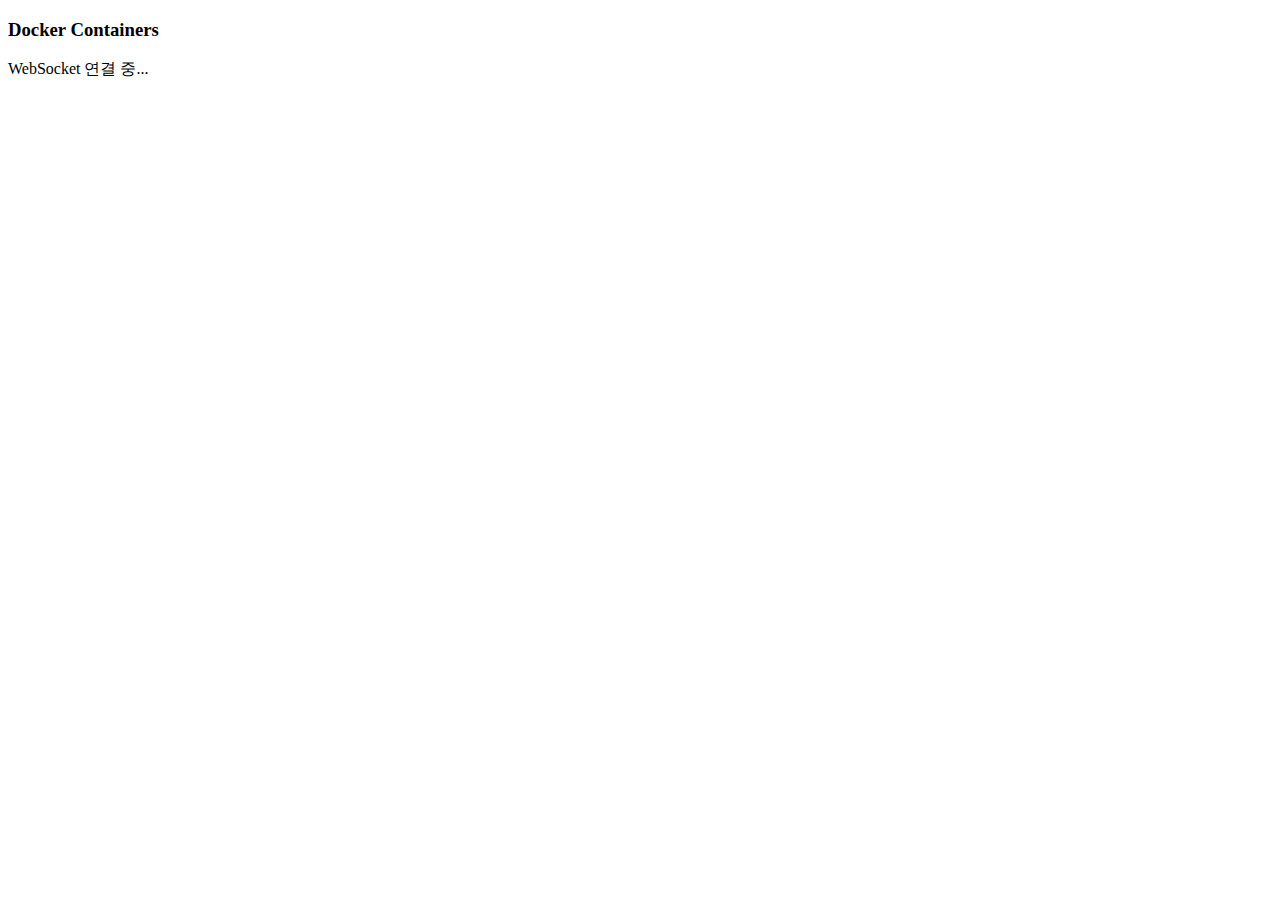
<file: src/main/resources/templates/index.html>
<!DOCTYPE html>
<html xmlns:th="http://www.thymeleaf.org">
<head th:replace="fragments/header :: head(title='Dashboard')"></head>
<style>
  .monospace {
    font-family: monospace;
  }

  .ui.cards > .card {
    margin: 0.5em;
    width: calc(33.33% - 1em);
  }

  @media only screen and (max-width: 767px) {
    .ui.cards > .card {
      width: calc(100% - 1em);
    }
  }

  .ui.very.basic.table td {
    padding: 0.3em 0;
  }
</style>
<body class="dashboard-page">
<div th:replace="fragments/header :: header"></div>

<div class="ui container u-margin-vertical-large u-padding-horizontal-medium">

  <!-- ===================== Docker Containers Monitor Section ===================== -->
  <div class="ui segment">
    <h3 class="ui header">
      <i class="docker icon"></i>
      Docker Containers
    </h3>

    <div>
      <span id="dockerStatus">WebSocket 연결 중...</span>
    </div>

    <!-- 컨테이너 카드를 렌더링할 위치 -->
    <div class="ui cards" id="dockerStatsContainer" style="margin-top: 1em;"></div>
  </div>
  <!-- ===================== End Docker Containers Monitor ===================== -->

</div>

<div th:replace="fragments/footer :: footer"></div>

<!-- WebSocket + STOMP JS 코드 -->
<script th:inline="javascript">
  const socket = new SockJS('/ws-docker-monitor');
  const stompClient = Stomp.over(socket);
  stompClient.debug = function(str) {
    console.log(str);
  };

  stompClient.connect({}, function () {
    console.log("WebSocket 연결 성공!");
    document.getElementById('dockerStatus').textContent = "🟢 WebSocket 연결됨";
    document.getElementById('dockerStatus').className = "ui green label";

    stompClient.subscribe('/topic/stats', function (message) {
      console.log("메시지 수신:", message);
      console.log("메시지 내용:", message.body);

      try {
        const dockerResponse = JSON.parse(message.body);
        console.log("파싱된 데이터:", dockerResponse);

        if (!dockerResponse.dockerPsContainerDtos) {
          console.warn("dockerPsContainerDtos가 없습니다");
          return;
        }

        if (dockerResponse.dockerPsContainerDtos.length === 0) {
          console.log("컨테이너 목록이 비어있습니다");
          const containerDiv = document.getElementById('dockerStatsContainer');
          containerDiv.innerHTML = '<div class="ui warning message">컨테이너가 없습니다.</div>';
          return;
        }

        console.log(`${dockerResponse.dockerPsContainerDtos.length}개의 컨테이너 정보를 표시합니다`);
        updateDockerContainers(dockerResponse);
      } catch (error) {
        console.error("메시지 처리 중 에러 발생:", error);
        console.error("원본 메시지:", message.body);
      }
    });
  }, function (error) {
    console.error("WebSocket 연결 실패:", error);
    document.getElementById('dockerStatus').textContent = "🔴 WebSocket 연결 실패: " + error;
    document.getElementById('dockerStatus').className = "ui red label";
  });

  function getStatusEmoji(status) {
    if (status.toLowerCase().includes('up')) {
      return '🟢';
    }
    if (status.toLowerCase().includes('exited')) {
      return '🔴';
    }
    if (status.toLowerCase().includes('created')) {
      return '🟡';
    }
    if (status.toLowerCase().includes('restarting')) {
      return '🔄';
    }
    return '❔';
  }

  function getStatusColor(status) {
    // status가 undefined일 경우 기본값 처리
    if (!status) {
      console.warn("상태 정보가 없습니다:", status);
      return 'grey';
    }

    const statusLower = status.toLowerCase();
    if (statusLower.includes('up')) {
      return 'green';
    }
    if (statusLower.includes('exited')) {
      return 'red';
    }
    if (statusLower.includes('created')) {
      return 'yellow';
    }
    if (statusLower.includes('restarting')) {
      return 'orange';
    }
    return 'grey';
  }

  function formatPorts(ports) {
    if (!ports || ports === '') {
      return '없음';
    }
    return ports.split(',').join('<br>');
  }

  function updateDockerContainers(dockerResponse) {
    try {
      const containerList = dockerResponse.dockerPsContainerDtos || [];
      console.log("처리할 컨테이너 개수:", containerList.length);

      const containerDiv = document.getElementById('dockerStatsContainer');
      if (!containerDiv) {
        console.error("컨테이너 div를 찾을 수 없습니다!");
        return;
      }

      containerDiv.innerHTML = '';

      containerList.forEach(container => {
        console.log("컨테이너 처리:", container);

        // null check 추가
        const status = container.Status || container.State || 'Unknown';
        const statusColor = getStatusColor(status);
        const statusEmoji = getStatusEmoji(status);
        const containerName = container.Names ? container.Names.replace(/^\//, '') : 'Unknown';

        const cardHTML = `
        <div class="ui ${statusColor} card">
          <div class="content">
            <div class="header">
              ${statusEmoji} ${containerName}
            </div>
            <div class="meta">
              <span class="ui ${statusColor} label">
                ${status}
              </span>
            </div>
            <div class="description">
              <table class="ui very basic compact table">
                <tbody>
                  <tr>
                    <td><i class="id card outline icon"></i> ID</td>
                    <td class="monospace">${container.ID ? container.ID.substring(0, 12) : 'N/A'}</td>
                  </tr>
                  <tr>
                    <td><i class="docker icon"></i> Image</td>
                    <td>${container.Image || 'N/A'}</td>
                  </tr>
                  <tr>
                    <td><i class="clock outline icon"></i> Created</td>
                    <td>${container.CreatedAt || 'N/A'}</td>
                  </tr>
                  <tr>
                    <td><i class="plug icon"></i> Ports</td>
                    <td>${formatPorts(container.Ports)}</td>
                  </tr>
                  <tr>
                    <td><i class="hdd outline icon"></i> Size</td>
                    <td>${container.Size || '정보 없음'}</td>
                  </tr>
                  <tr>
                    <td><i class="clock outline icon"></i> Uptime</td>
                    <td>${container.RunningFor || 'N/A'}</td>
                  </tr>
                </tbody>
              </table>
            </div>
          </div>
          <div class="extra content">
            <div class="ui two buttons">
              <button class="ui basic green button" onclick="controlContainer('start', '${container.ID}')"
                      ${status.toLowerCase().includes('up') ? 'disabled' : ''}>
                <i class="play icon"></i> Start
              </button>
              <button class="ui basic red button" onclick="controlContainer('stop', '${container.ID}')"
                      ${!status.toLowerCase().includes('up') ? 'disabled' : ''}>
                <i class="stop icon"></i> Stop
              </button>
            </div>
          </div>
        </div>
      `;

        containerDiv.insertAdjacentHTML('beforeend', cardHTML);
      });
    } catch (error) {
      console.error("컨테이너 업데이트 중 에러 발생:", error);
    }
  }

  // 컨테이너 제어 함수 (추후 구현 예정)
  function controlContainer(action, containerId) {
    console.log(`Container ${action} requested for ID: ${containerId}`);
    // TODO: WebSocket을 통해 서버에 컨테이너 제어 요청 전송
  }
</script>

</body>
</html>
</file>
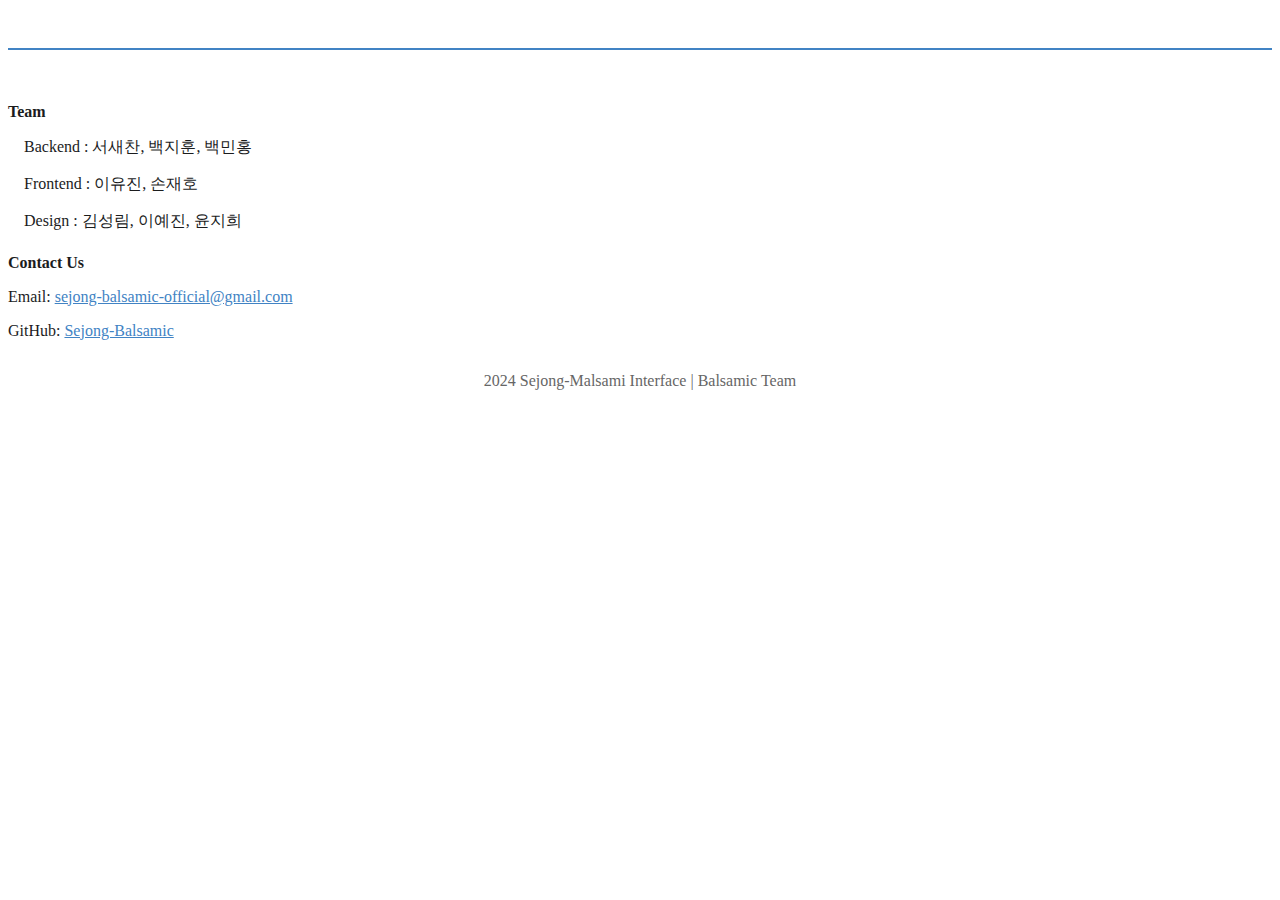
<file: src/main/resources/templates/fragments/footer.html>
<!-- src/main/resources/templates/fragments/footer.html -->
<!DOCTYPE html>
<div th:fragment="footer">
  <div class="ui vertical footer segment" style="padding: 2em 0; margin-top: 3em; border-top: 2px solid #4183c4;">
    <div class="ui container">
      <div class="ui stackable two column grid center aligned horizontally padded">

        <!-- Team 섹션 -->
        <div class="column">
          <h4 class="ui header" style="color: #1b1c1d; margin-bottom: 1em;">
            Team
          </h4>
          <div style="color: #1b1c1d; margin: 1em;">
            <p style="margin-bottom: 0.7em;">
              <i class="server icon" style="color: #4183c4;" aria-hidden="true"></i>
              Backend : 서새찬, 백지훈, 백민홍
            </p>
            <p style="margin-bottom: 0.7em;">
              <i class="desktop icon" style="color: #4183c4;" aria-hidden="true"></i>
              Frontend : 이유진, 손재호
            </p>
            <p style="margin-bottom: 0.7em;">
              <i class="paint brush icon" style="color: #4183c4;" aria-hidden="true"></i>
              Design : 김성림, 이예진, 윤지희
            </p>
          </div>
        </div>

        <!-- Contact Us 섹션 -->
        <div class="column">
          <h4 class="ui header" style="color: #1b1c1d; margin-bottom: 1em;">
            Contact Us
          </h4>
          <p style="color: #1b1c1d; margin-bottom: 1em;">
            <i class="envelope open outline icon" style="color: #4183c4;"></i>
            Email:
            <a href="mailto:sejong-balsamic-official@gmail.com"
               style="color: #4183c4; transition: all 0.3s ease;"
               onmouseover="this.style.color='#5a95d4'"
               onmouseout="this.style.color='#4183c4'">
              sejong-balsamic-official@gmail.com
            </a>
          </p>

          <p style="color: #1b1c1d;">
            <i class="github icon" style="color: #4183c4;"></i>
            GitHub:
            <a href="https://github.com/Sejong-Balsamic"
               target="_blank"
               style="color: #4183c4; transition: all 0.3s ease;"
               onmouseover="this.style.color='#5a95d4'"
               onmouseout="this.style.color='#4183c4'">
              Sejong-Balsamic
            </a>
          </p>
        </div>

      </div>

      <!-- 저작권 정보 -->
      <div style="color: #666; text-align: center; margin-top: 2em;">
        <i class="copyright outline icon" aria-hidden="true"></i>
        2024 Sejong-Malsami Interface |
        <i class="code icon" style="color: #4183c4;" aria-hidden="true"></i>
        Balsamic Team
        <i class="gem outline icon" style="color: #4183c4;" aria-hidden="true"></i>
      </div>
    </div>
  </div>

  <!-- 스크립트 파일 포함 -->
  <script th:src="@{/js/jquery.min.js}"></script>
  <script th:src="@{/js/semantic.min.js}"></script>

  <!-- 반응형 스타일 적용 -->
  <style>
    .ui.footer.segment {
      margin-top: 3em;
      padding: 2em 0;
      border-top: 2px solid #4183c4;
    }

    @media only screen and (max-width: 767px) {
      .ui.footer.segment {
        padding: 1em;
        margin-top: 2em;
      }

      .ui.stackable.grid .column {
        padding: 1em !important;
      }

      .ui.footer.segment .column p {
        font-size: 0.9em;
        margin-bottom: 0.5em;
      }

      .ui.footer.segment .copyright {
        font-size: 0.8em;
      }
    }
  </style>

  <script>
    $(document).ready(function() {
      $('.ui.dropdown').dropdown({
        transition: 'drop'
      });

      // 모바일에서 메뉴 클릭 시 자동으로 닫히도록 설정
      $(document).ready(function() {
        $('.ui.dropdown').dropdown({
          transition: 'drop',
          onHide: function() {
            if (window.innerWidth <= 767) {
              $('.ui.dropdown').dropdown('hide');
            }
          }
        });

        // 모바일에서 메뉴 아이템 클릭 시 메뉴 닫기
        $('.ui.dropdown .menu .item').on('click', function() {
          if (window.innerWidth <= 767) {
            $('.ui.dropdown').dropdown('hide');
          }
        });
      });
    });
  </script>
</div>
</file>
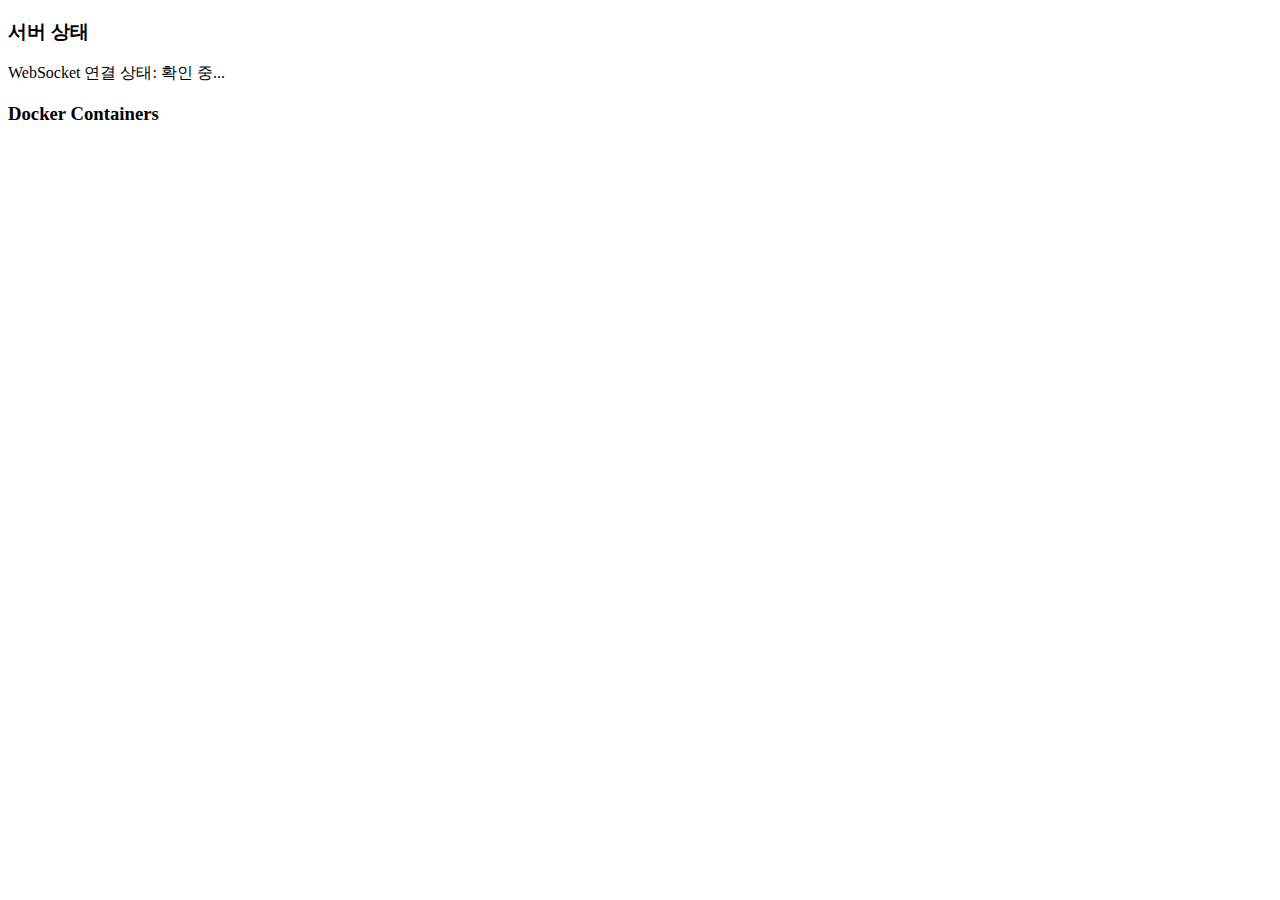
<file: src/main/resources/templates/pages/dashboard.html>
<!DOCTYPE html>
<html xmlns:th="http://www.thymeleaf.org">
<head th:replace="fragments/header :: head(title='Dashboard')"></head>
<body class="dashboard-page">
<div th:replace="fragments/header :: header"></div>

<div class="ui container">
  <!-- WebSocket 연결 상태 -->
  <div class="ui segment">
    <h3 class="ui header">서버 상태</h3>
    <p id="dockerStatus">WebSocket 연결 상태: 확인 중...</p>
  </div>

  <!-- Docker 컨테이너 -->
  <div class="ui segment">
    <h3 class="ui header">Docker Containers</h3>
    <div class="ui cards" id="dockerStatsContainer"></div>
  </div>
</div>

<div th:replace="fragments/footer :: footer"></div>

<script th:src="@{/js/dashboard.js}"></script>
</body>
</html>
</file>
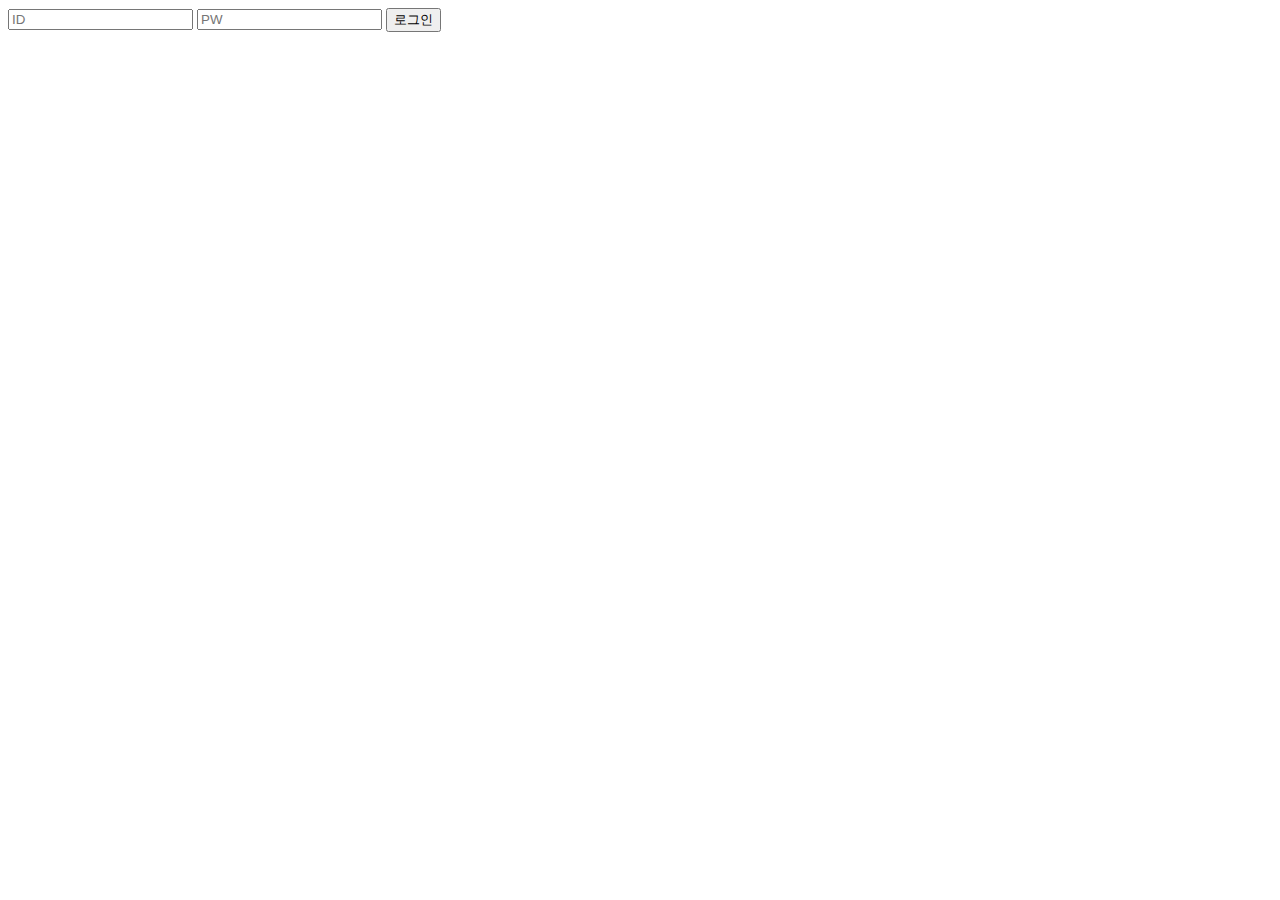
<file: src/main/resources/templates/pages/login.html>
<!DOCTYPE html>
<html xmlns:th="http://www.thymeleaf.org">
<head th:replace="fragments/header :: head(title='Dashboard')"></head>
<body class="login-page">
<div th:replace="fragments/header :: header"></div>

<form th:action="@{/login}" method="post">
  <input type="text" name="username" placeholder="ID"/>
  <input type="password" name="password" placeholder="PW"/>
  <button type="submit">로그인</button>
</form>
<!-- 스프링 시큐리티가 CSRF를 enable 했다면 아래 hidden 필드 자동 생성 or 직접 추가 필요 -->
<!--<input type="hidden" name="_csrf" th:value="${_csrf.token}"/>-->

<div th:replace="fragments/footer :: footer"></div>

<!--<script th:src="@{/js/login.js}"></script>-->
</body>
</html>
</file>
